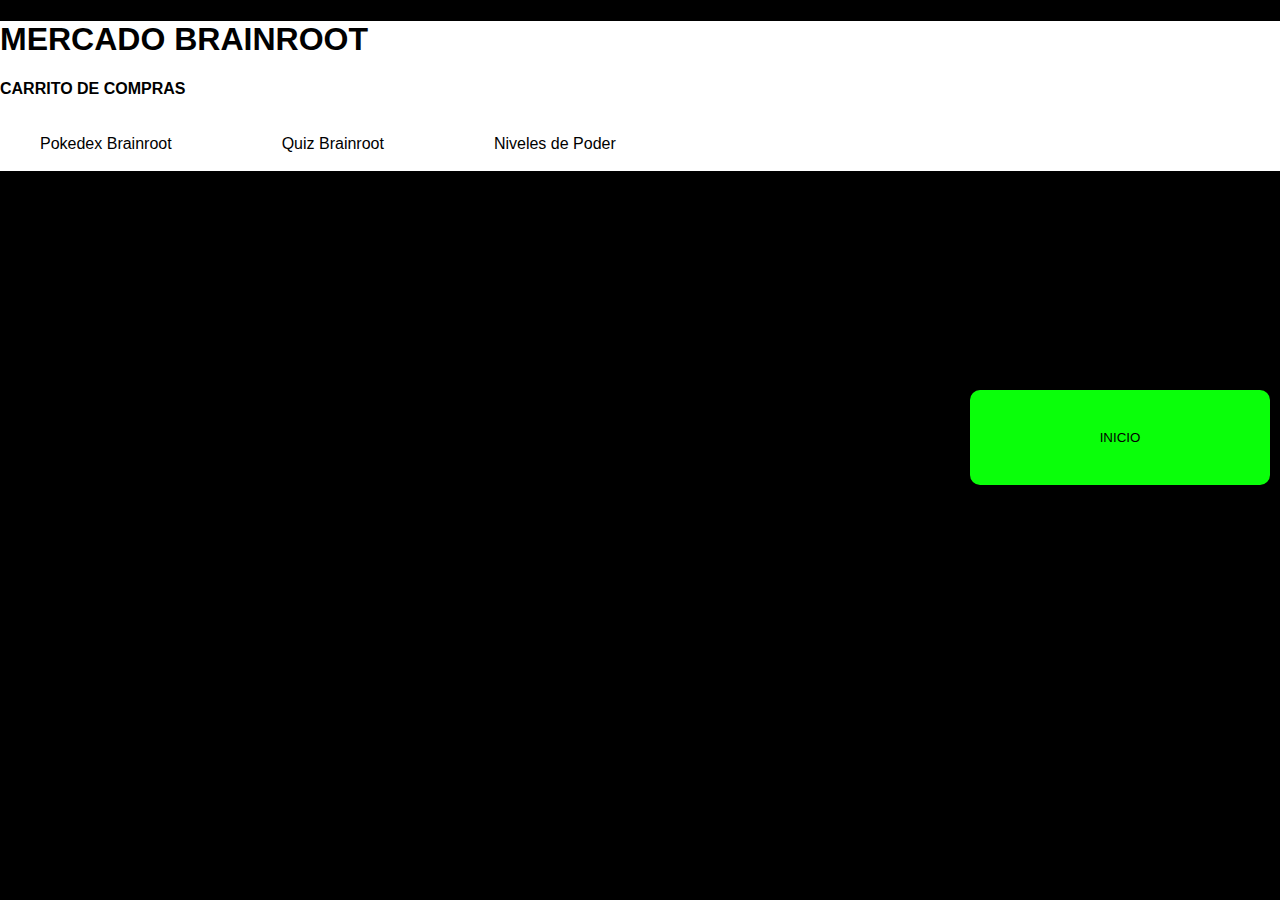
<file: comprar.html>
<!DOCTYPE html>
<html lang="es-mx">
<head>
    <meta charset="UTF-8">
    <meta name="Martinez del Valle Emmanuel, Medina Martinez Diego 2APM" content="width=device-width, initial-scale=1.0">
    <title>Practica 01</title>
    <link rel="stylesheet" href="styles.css">
</head>
<body>
    <section>
<div id="bar">
<h1 style="position: relative; ">MERCADO BRAINROOT</h1>
<h4>CARRITO DE COMPRAS</h4>
<li class="list" >


  <a href="https://www.bitrue.com/es/blog/italian-brainrot-list-a-complete-directory"><ol >Pokedex Brainroot</ol></a>
<a href="https://www.buzzfeed.com/mx/bety_lara/quiz-brainrot-italiano-creare-un-personaje-inspirado-en-ti"><ol >Quiz Brainroot</ol></a>
<a href="https://www.youtube.com/watch?v=NGPh_-GMQ0c&themeRefresh=1"><ol >Niveles de Poder </ol></a>
</li>

</div>
    </section>
    <section>
               <a href="index.html"> <button class="B1" >INICIO</button></a>

    </section>
</body>

</html>
</file>
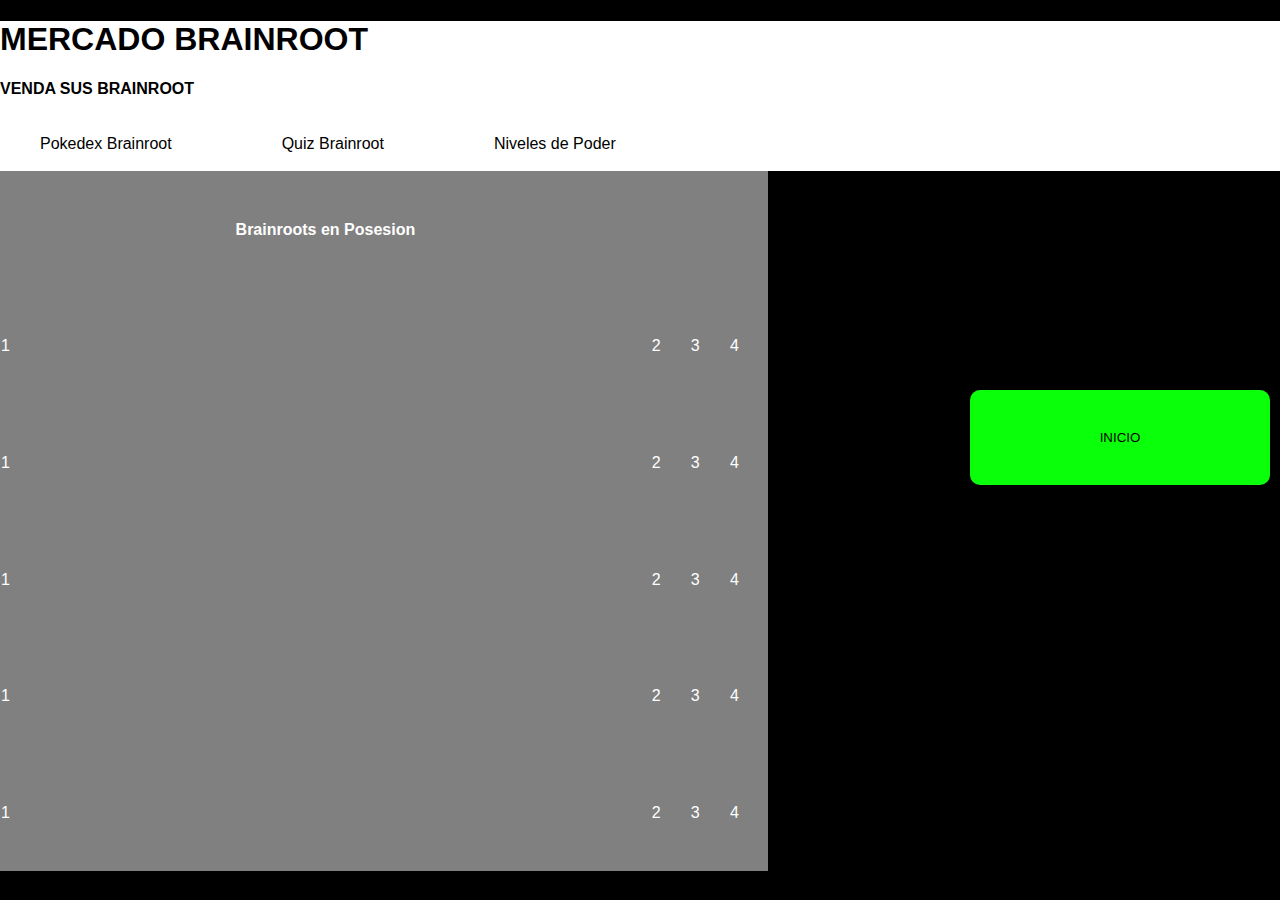
<file: vender.html>
<!DOCTYPE html>
<html lang="es-mx">
<head>
    <meta charset="UTF-8">
    <meta name="Martinez del Valle Emmanuel, Medina Martinez Diego 2APM" content="width=device-width, initial-scale=1.0">
    <title>Practica 01</title>
    <link rel="stylesheet" href="styles.css">
</head>
<body>
    <section>
<div id="bar">
<h1 style="position: relative; ">MERCADO BRAINROOT</h1>
<h4>VENDA SUS BRAINROOT</h4>
<li class="list" >


  <a href="https://www.bitrue.com/es/blog/italian-brainrot-list-a-complete-directory"><ol >Pokedex Brainroot</ol></a>
<a href="https://www.buzzfeed.com/mx/bety_lara/quiz-brainrot-italiano-creare-un-personaje-inspirado-en-ti"><ol >Quiz Brainroot</ol></a>
<a href="https://www.youtube.com/watch?v=NGPh_-GMQ0c&themeRefresh=1"><ol >Niveles de Poder </ol></a>
</li>

</div>
    </section>
    <section>
               <a href="index.html"> <button class="B1" >INICIO</button></a>

    </section>

    <section>
        <table >
            <tr>
               <th>Brainroots en Posesion</th> 
            </tr>
            <tr>
                <td>1</td>
                <td>2</td>
                <td>3</td>
                <td>4</td>
            </tr>
                        <tr>
                <td>1</td>
                <td>2</td>
                <td>3</td>
                <td>4</td>
            </tr>
                        <tr>
                <td>1</td>
                <td>2</td>
                <td>3</td>
                <td>4</td>
            </tr>
                        </tr>
                        <tr>
                <td>1</td>
                <td>2</td>
                <td>3</td>
                <td>4</td>
            </tr>
                        </tr>
                        <tr>
                <td>1</td>
                <td>2</td>
                <td>3</td>
                <td>4</td>
            </tr>
        </table>
    </section>
</body>
</html>
</file>
<file: styles.css>
body{
    margin: 0%;
    padding: 0%;
    color: rgb(255, 255, 255);
    font-family: Arial, Helvetica, sans-serif;
background-color: black;
}
#bar{
    width: 1500px;
    height: 150px;
    background-color: rgb(255, 255, 255);
    color: rgb(0, 0, 0);
}

.list{
    color: black;

    display: flex;
    flex-direction: row;
    overflow: hidden;
gap: 70px;
text-decoration: none;
}

.list :hover{
    transition: 0.5s;
    background-color: rgb(0, 0, 0);
border-radius: 30px;
list-style: none;
color: white;
text-decoration: none;
}

.list :link{
    text-decoration: none;
color: black;
}

.B1 {
background-color: rgb(10, 255, 10);
border-radius: 10px;
padding: 40px;
width: 300px;
border: none;
position: fixed;
top: 390px;
left: 970px;
animation: rgb2 2s infinite;

}

.B2  {
background-color: rgb(255, 0, 0);
border-radius: 10px;
padding: 40px;
width: 300px;
border: none;
position: fixed;
top: 500px;
left: 970px;
animation: rgb2 4s infinite;
}
.lis{
    gap: 30px;
 padding: 80px;
}
.imgs{
   
    border: 10px solid white;
animation: rgb 3s infinite;

}

@keyframes rgb{
    0%{border: 5px solid red;}
    25%{border: 5px solid yellow}
    50%{border: 5px solid green;}
    75%{border: 5px solid blue;}
    100%{border: 5px solid red;}

}

@keyframes rgb2{
    0%{background:   red;}
    25%{background:  yellow;}
    50%{background:  green;}
    75%{background:   blue;}
    100%{background:   red;}

}

.Agregar{
    padding: 5px;
    display: flex;
    flex-direction: column;
background-color: white;
border-radius: 20px;
border: none};

table, tr, td{
    background-color: white;
    border-color: solid white;
    padding: 10px;
    border: 2px;
    text-align: center;
}
table{
    background-color: grey;
    border-color:white ;
    border-collapse: collapse;
    width: 60%;
    height: 700px;
}

#patrion{
    width: 150px;
    height: 150px;
    border-radius: 25px;
    text-align: center;
    background-color: red;
    display: flex;
   left: 50%;
}
#patrion:hover{
    transition: 1s;
    width: 170px;
    height: 170px;
    border-radius: 25px;
    text-align: center;
    background-color: rgb(146, 0, 0);
}
</file>
